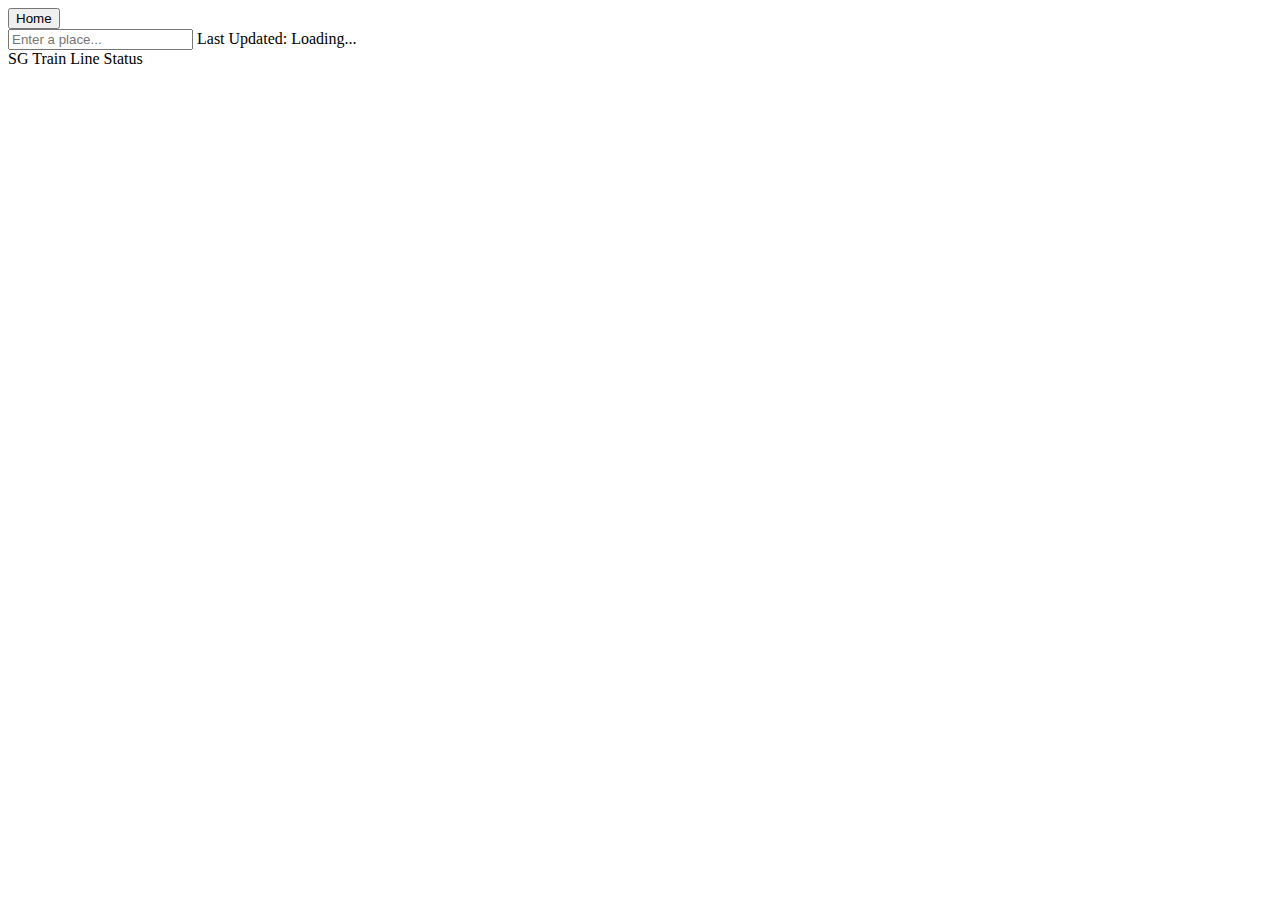
<file: templates/maps/index.html>
<!DOCTYPE html>
<html>
<head>
    <title>MRT Station Search</title>

</head>
<body>
    <button id="homeButton" class="floating-button">Home</button>
    <div id="search-container">
        <input id="search-input" class="form-control" type="text" placeholder="Enter a place...">
        Last Updated: <span id="update-time">Loading...</span>
    </div>
    <div id="train-line-container">
        <div class="train-line-header">SG Train Line Status</div>
        <div id="crowd-level-container"></div>
        <div id="update-time-container"></div>
    </div>
    <div id="map"></div>
</body>
</html>
</file>
